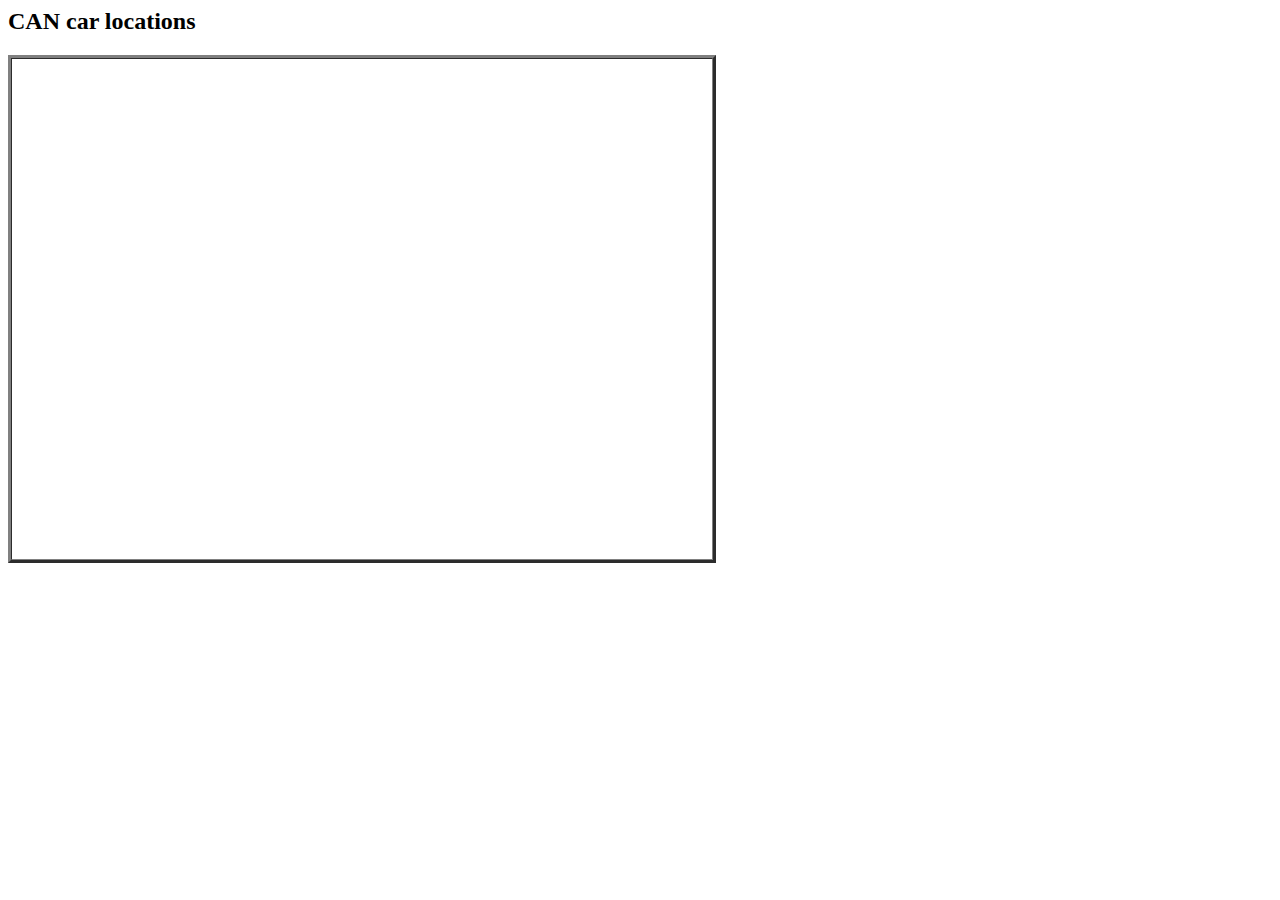
<file: test/googleMap.html>
<html>
  <head>
    <meta http-equiv="content-type" content="text/html; charset=UTF-8"/>
    <title>CAN Locations</title>
    <script src="http://maps.google.com/maps?file=api&v=2&key=ABQIAAAA8NDYozpf3qRuk9cbtlTOORScVaNIGmhl-syJ4ZwS9MNGoSlnNBTqZ-JNFk01ppRl24-WrjZE5NQV3w" type="text/javascript"></script>
    <script type="text/javascript">
    //<![CDATA[

function onLoad() {
  // Create a base icon for all of our markers that specifies the shadow, icon
  // dimensions, etc.
  var baseCarIcon = new GIcon();
  baseCarIcon.iconSize = new GSize(20, 34);
  baseCarIcon.iconAnchor = new GPoint(9, 34);
  baseCarIcon.shadow = "http://www.google.com/mapfiles/shadow50.png";
  baseCarIcon.shadowSize = new GSize(37, 34);
  baseCarIcon.infoWindowAnchor = new GPoint(9, 2);
  baseCarIcon.infoShadowAnchor = new GPoint(18, 25);

  // Center the map near the CAN office
  var map = new GMap2(document.getElementById("map"));
  map.addControl(new GLargeMapControl());
  map.addControl(new GMapTypeControl());
  map.addControl(new GScaleControl());
  map.setCenter(new GLatLng(49.285728, -123.112525), 14);

  // Creates a marker whose info window displays the letter corresponding to
  // the given index
  function createMarker(point, index, name, description, category) {
    // Create an icon for this point using our icon class from above
    var icon = new GIcon(baseCarIcon);
    icon.image = "http://www.cooperativeauto.net/resources/images/map/Marker" + category + ".gif";
    var html = "<b>Map " + index + ": " + name + "</b><br /><br />" + description;
    var marker = new GMarker(point, icon);
    
    // Show this marker's index in the info window when it is clicked
    GEvent.addListener(marker, "click", function() {
      marker.openInfoWindowHtml(html);
    });
  
    return marker;
  }
  
var point = new GLatLng(49.277339, -123.134425);
var marker = createMarker(point, 1, "Beach", "Vancouver - Beach Avenue &amp; Thurlow<br />Street", "Blue");
map.addOverlay(marker);var point = new GLatLng(49.208652, -122.919473);
var marker = createMarker(point, 155, "NW - Ash &amp; Fourth Avenue", "New Westminster - Ash Street &amp;<br />Fourth Avenue", "YellowC");
map.addOverlay(marker);var point = new GLatLng(49.267853, -123.071342);
var marker = createMarker(point, 260, "Paloma", "Vancouver - East 3rd Avenue &amp; Cotton<br />Drive", "Yellow");
map.addOverlay(marker);
}

function onUnload() {
  GUnload();
}

    //]]>
    </script>

  </head>
  <body onload="onLoad()" onunload="onUnload()">
    <div id="header">
     <h2>CAN car locations</h2>
    </div>
    <table border=3 cellspacing=0 cellpadding=0><tr><td>
     <div id="map" style="width: 700px; height: 500px"></div>
    </td></tr></table>
    <div id="message">
     <p>
     <br>&nbsp;&nbsp;&nbsp;&nbsp;&nbsp;
    </p>
    </div>
  </body>
</html>
</file>
